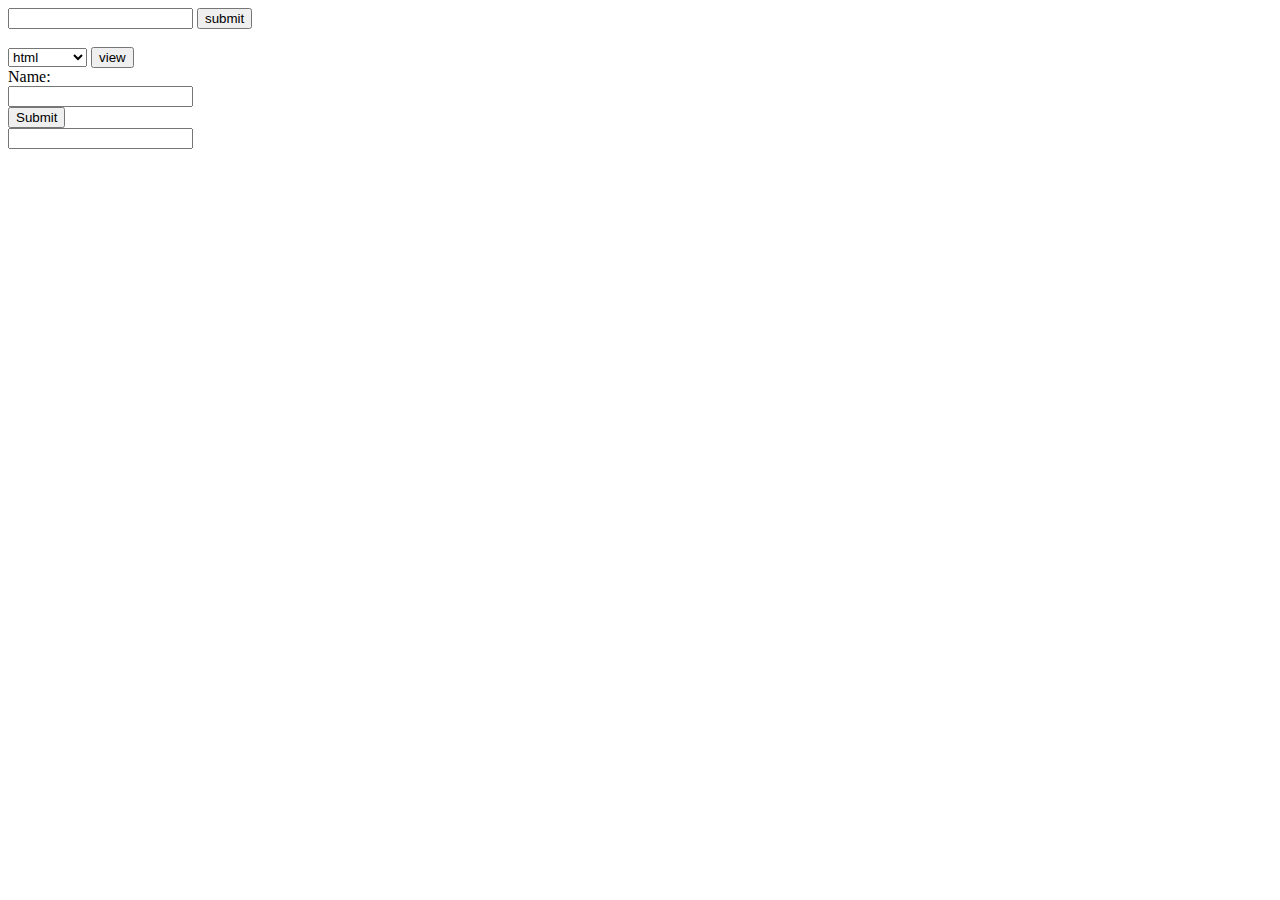
<file: index.html>
<!DOCTYPE html>
<html lang="en">
  <head>
    <meta charset="UTF-8" />
    <meta http-equiv="X-UA-Compatible" content="IE=edge" />
    <meta name="viewport" content="width=device-width, initial-scale=1.0" />
    <title>Document</title>
   
    </style>
  </head>
  <body>
   
<form>
  <input type="text" id="sub"/>
  <button onclick="myForm()">submit</button>

</form><br>

<select name="" id="testIt">
  <option value="">html</option>
  <option value="">css</option>
  <option value="">javascript</option>
  <option value="">bootstrap</option>

</select>
<button onclick="sel()">view</button>

  <form onsubmit="myForm()">
    <label>Name:</label><br>
    <input type="text" id="xy"><br>
   
    <button >Submit</button>
  </form>

<input type="number"/>

    <script>

    //   function xyz(){
    //       // e.preventDefault();
    //    var ky = document.getElementById('xy').value;
    //   alert("this is working fine" + ky);
    //  }
      function myForm(){
        e.preventDefault();
        var x= document.getElementById('xy').value;
        alert("this is working fine" + x)

      }

      // function sel(){
      //   var Courses = document.getElementById('testIt')
      //   var display = Courses.options[Courses.selectedIndex].text;
      //   alert("you selected: " + display)
        
      // }



     
    </script>
  </body>
</html>
</file>
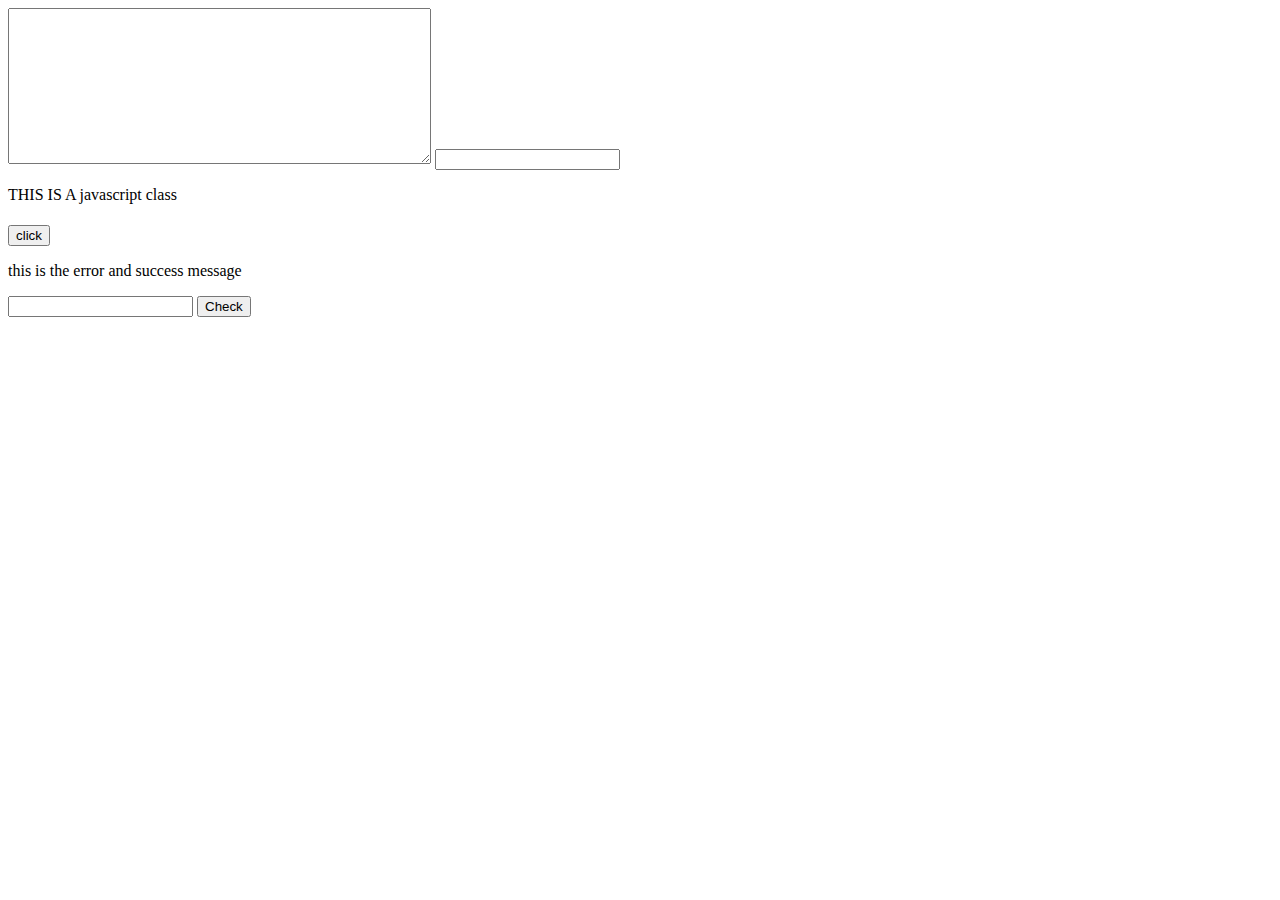
<file: DOM.html>
<!DOCTYPE html>
<html lang="en">
  <head>
    <meta charset="UTF-8" />
    <meta http-equiv="X-UA-Compatible" content="IE=edge" />
    <meta name="viewport" content="width=device-width, initial-scale=1.0" />
    <title>Dom</title>
  </head>
  <body>
    <!-- <p id="page">this is a p tag</p>
    <h6 class="hell">hello world</h6>
    <h6 class="hell">hello world</h6>
    <div>
      <span id="sp">this is a span tag</span>
    </div>

    <label id="lb">my name is Anthony</label>
    <button
      style="padding: 10px"
      id="togo"
      onclick="clickme()"
      onmouseover="mm()"
      onmouseout="md()"
    >
      to go
    </button> -->

    <textarea cols="50" rows="10" id="display"></textarea>
    <input type="text" id="ty" onkeyup="typing()" />
    <!-- <button>submit</button> -->
    <p id="taggs">THIS IS A javascript class</p>
    <h1 id="hh"></h1>
    <button id="btn" onclick="runnow()">click</button>

    <p id="returnText">this is the error and success message</p>
    <input type="number" id="input_number" />
    <button id="check" onclick="checkme()">Check</button>

    <script>
      function runnow() {
        var x = document.getElementById("taggs").innerHTML;
        document.getElementById("hh").innerHTML = x;
      }

      // var age = 18

      function checkme() {
        var age = document.getElementById("input_number").value;
        if (age < 20) {
          document.getElementById("returnText").innerHTML =
            "<p style='color:red'>you are too young</p>";
        } else if (age > 50) {
          document.getElementById("returnText").innerHTML =
            "<p style='color:green'>you are too old</p>";
        } else {
          document.getElementById("returnText").innerHTML =
            "<p style='color:blue'>you are an adult</p>";
        }
      }

      // document.getElementById("ty").addEventListener("input", runinput);

      // function runinput() {
      //   var xy = document.getElementById("ty").value;
      //   document.getElementById("display").innerText = xy;
      // }

      // function typing() {
      //   var xy = document.getElementById("ty").value;
      //   document.getElementById("display").innerText = xy;
      // }

      // function xyz() {
      //   var x = document.getElementById("taggs").innerHTML;
      //   document.getElementById("hh").innerText = x;
      // }

      // USING EVEN LISTENER

      // document.getElementById("btn").addEventListener("mouseover", function () {
      //   alert("welcome to Nigeria");
      // });
      // document.getElementById("btn").addEventListener("mouseover", xyz);
      // function xyz() {
      //   alert("welcome to Nigeria");
      // }

      // function clicknow(id) {
      //   var y = id.children;
      //   y[0].innerHTML = "this is not working fine";
      // }

      // function clickme() {
      //   document.getElementById("togo").innerHTML = "clicked";
      // }
      // function mm() {
      //   document.getElementById("togo").style.color = "green";
      // }
      // function md() {
      //   document.getElementById("togo").style.color = "black";
      // }

      //   document.getElementById("togo").style.color = "blue";
      //   document.getElementById("page").innerHTML =
      //     "<h1 style='color:red'>this is a javascript class</h1>";
      //   document.getElementsByClassName("hell")[1].innerHTML = "this is good";
      //   document.getElementsByTagName("p")[0].innerHTML =
      //     "<h1 style='color:yellow'>my name is Samson</h1>";

      //   document.querySelector(".hell").innerHTML =
      //     "this is a parent and child test";

      //   var nam = document.getElementById("lb").innerHTML;
      //   alert(nam);
    </script>
  </body>
</html>
</file>
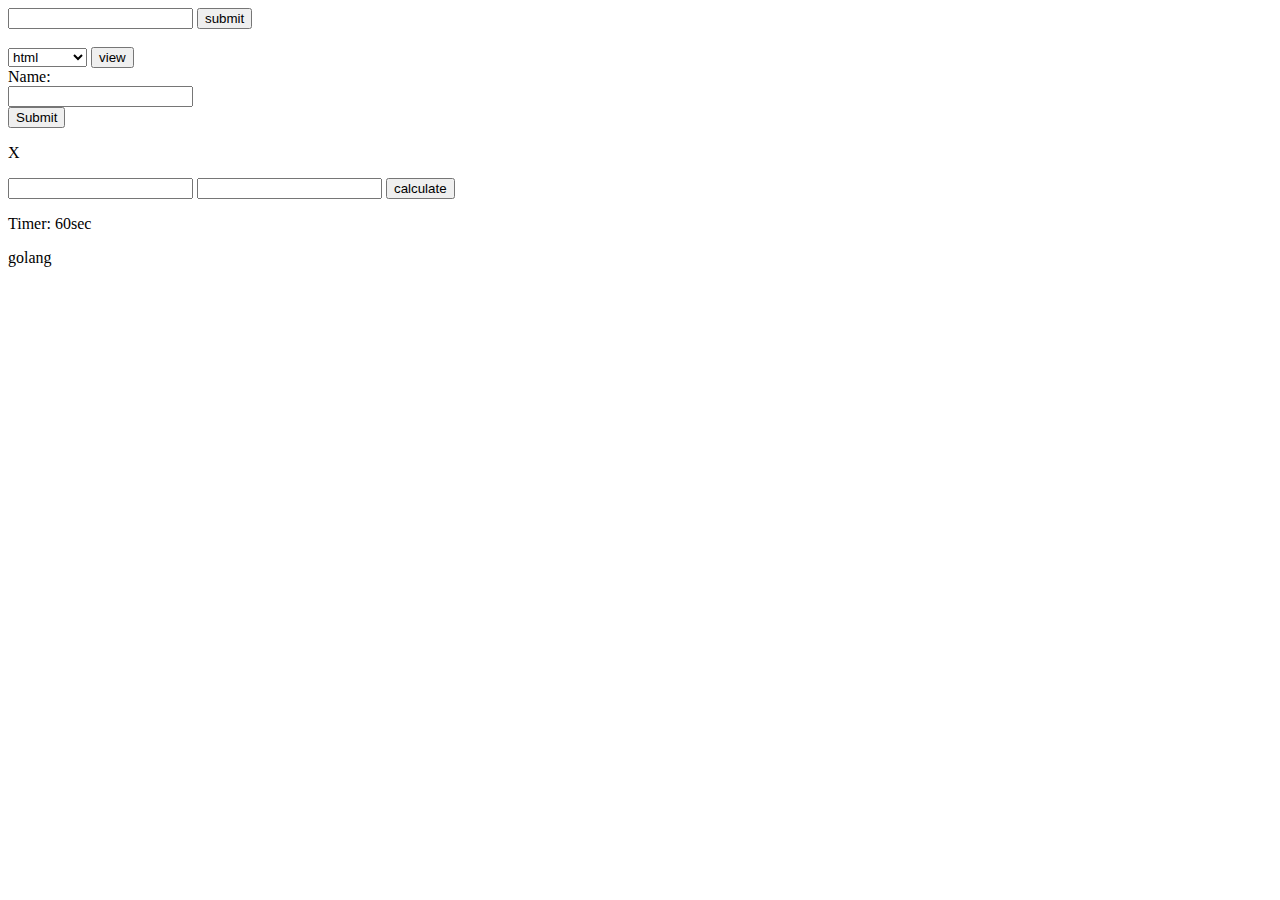
<file: form.html>
<!DOCTYPE html>
<html lang="en">
  <head>
    <meta charset="UTF-8" />
    <meta http-equiv="X-UA-Compatible" content="IE=edge" />
    <meta name="viewport" content="width=device-width, initial-scale=1.0" />
    <title>Document</title>
   
    </style>
  </head>
  <body>
   
<form>
  <input type="text" id="sub"/>
  <button onclick="myForm()">submit</button>

</form><br>

<select name="" id="testIt">
  <option value="">html</option>
  <option value="">css</option>
  <option value="">javascript</option>
  <option value="">bootstrap</option>

</select>
<button onclick="sel()">view</button>

  <form onsubmit="xyz()">
    <label>Name:</label><br>
    <input type="text" id="xy"><br>
   
    <button>Submit</button>
  </form>
<div><p id="num1"></p><span>X</span><p id="num2"></p></div>
<p id="answer"></p>

<input type="text" id="x"/>
<input type="text" id="y"/>
<button onclick="cal()">calculate</button>
<p>Timer: <span id="timer">60</span>sec</p>
    <script>
   
var x = 60

 var y= setInterval(function(){
   document.getElementById('timer').innerHTML=--x;
   if(x==50){
     clearInterval(y)

   }
}, 1000)

      function xyz(){
          e.preventDefault();
       var ky = document.getElementById('xy').value;
      alert("this is working fine" + ky);
     }
      // function myForm(){
      //   var x= document.getElementById('sub').value;
      //   alert(x)

      // }

      // function sel(){
      //   var Courses = document.getElementById('testIt')
      //   var display = Courses.options[Courses.selectedIndex].text;
      //   alert("you selected: " + display)
        
      // }
       Math.floor(Math.random()*20)+10

    var courses = ['html', 'javascript', 'python', 'c#', 'c++', 'Ruby', 'golang']
   
    var randomNum = Math.floor(Math.random()*courses.length)
    document.write(courses[randomNum])


     
    </script>
  </body>
</html>
</file>
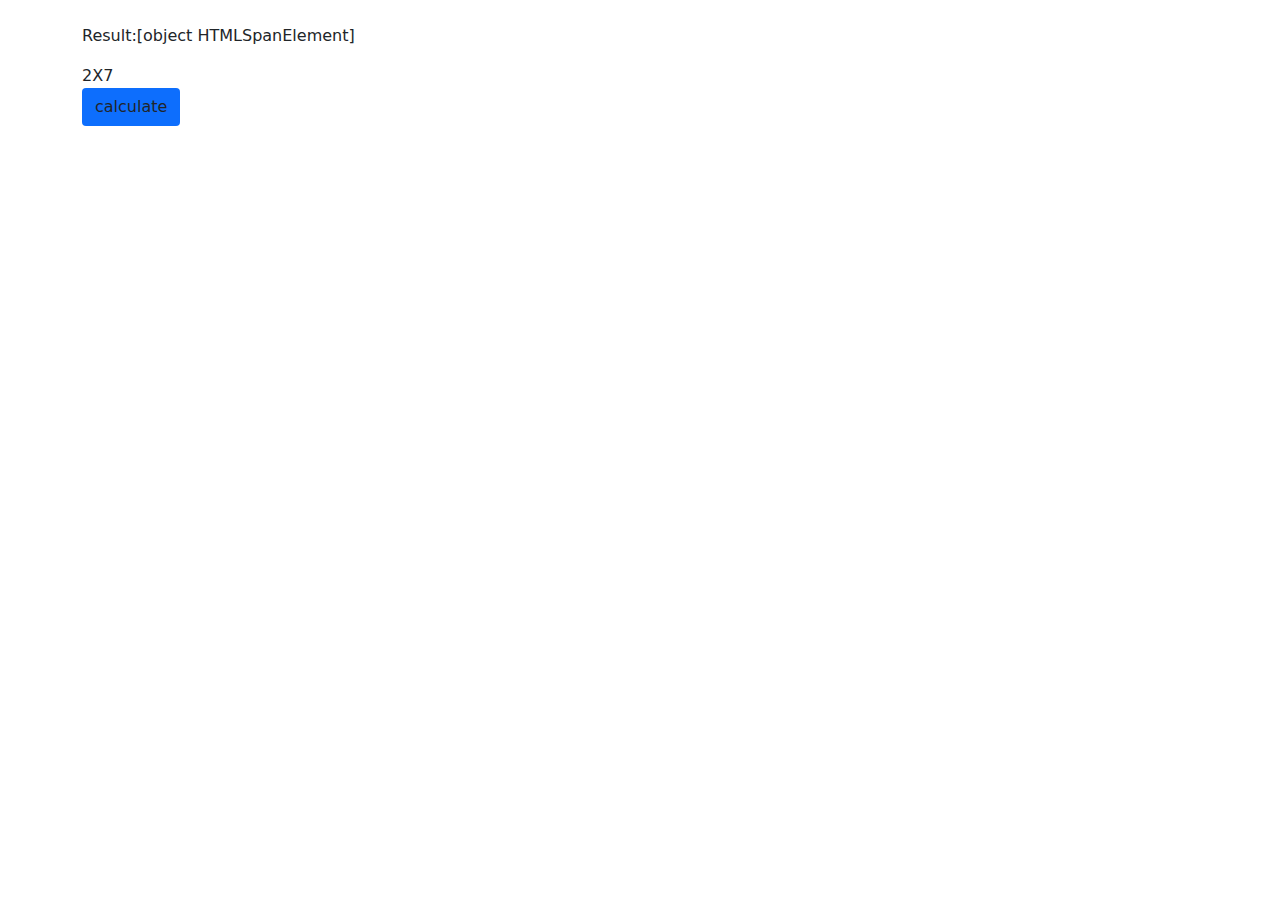
<file: MathGame.html>
<!DOCTYPE html>
<html lang="en">
  <head>
    <meta charset="UTF-8" />
    <meta http-equiv="X-UA-Compatible" content="IE=edge" />
    <meta name="viewport" content="width=device-width, initial-scale=1.0" />
    <link rel="stylesheet" href="css/bootstrap.min.css" />
    <link rel="stylesheet" href="js/bootstrap.min.js" />

    <title>Math Game</title>
  </head>
  <body>
    <!-- <p id="result">result</p>
    <input type="number" id="num" />
    <input type="number" id="numm" />
    <button onclick="calculate()">result</button> -->
    <div class="container mt-4">
      <p>Result:<span id="result">0</span></p>
      <span id="num1">2</span><span>X</span><span id="num2">7</span><br />
      <button id="cal" onclick="multiplyTable()" class="btn bg-primary">
        calculate
      </button>
    </div>

    <script>
      // function multiplyTable() {
      // start()
      // }
      // function start() {
      //   var xy = setInterval(function () {
      //     var num1 = Math.floor(Math.random() * 10) + 1;
      //     var num2 = 20 + Math.floor(Math.random() * 20);
      //     var x = (document.getElementById("num1").innerHTML = num1);
      //     var y = (document.getElementById("num2").innerHTML = num2);
      //     result = x * y;
      //     document.getElementById("result").innerHTML = result;
      //   }, 3000);
      // }
      // function start() {

      //     var num1 = Math.floor(Math.random() * 10) + 1;
      //     var num2 = 20 + Math.floor(Math.random() * 20);
      //     var x = (document.getElementById("num1").innerHTML = num1);
      //     var y = (document.getElementById("num2").innerHTML = num2);
      //     result = x * y;
      //     return result;

      // }

      setInterval(function () {});

      document.getElementById("result").innerHTML = result;

      // function calculate() {
      //   var x = document.getElementById("num").value;
      //   var y = document.getElementById("numm").value;
      //   totalnumber = x * y;
      //   document.getElementById("result").innerHTML = totalnumber;
      // }
    </script>
  </body>
</html>
</file>
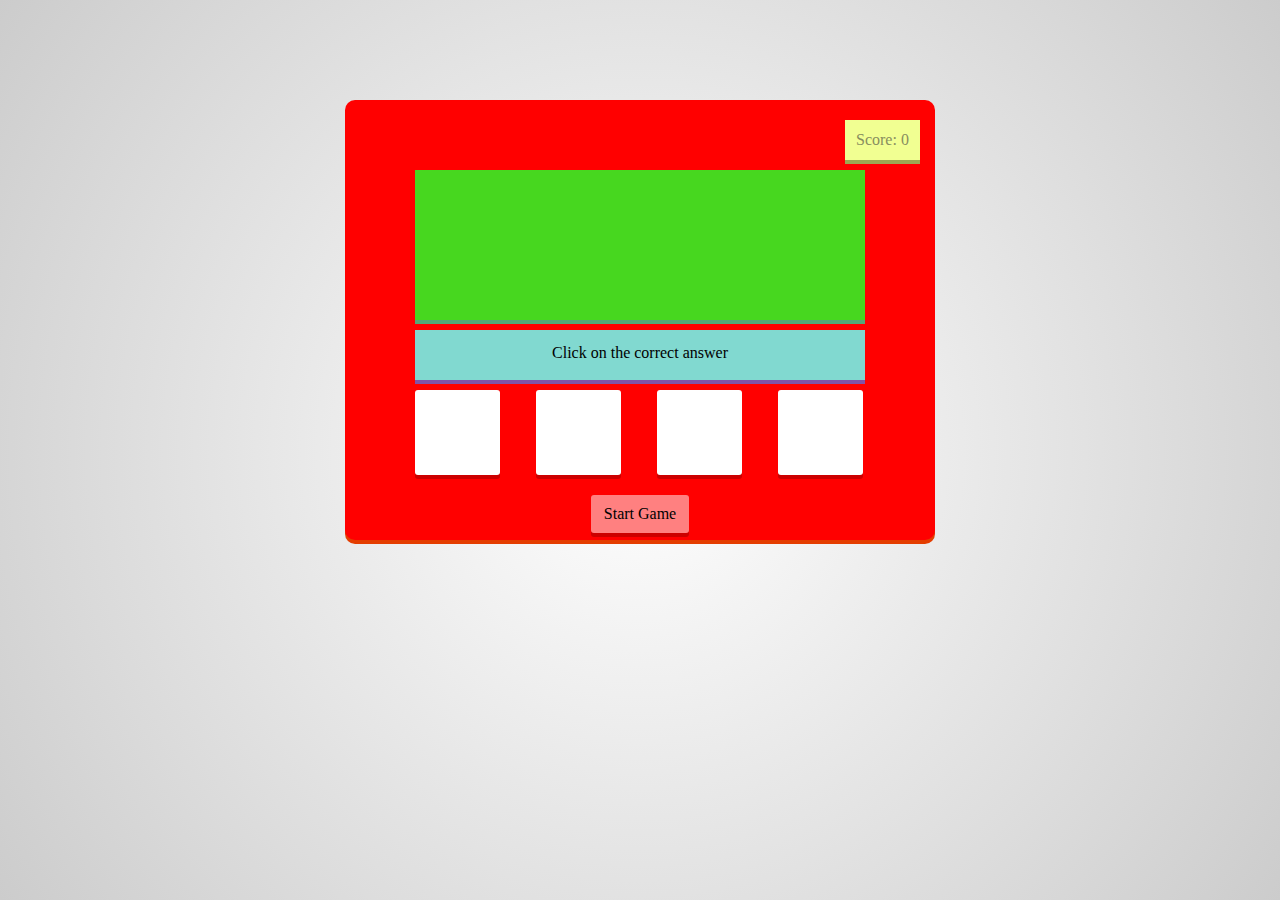
<file: mathsGame.html>
<!DOCTYPE html>
<html lang="en">
  <head>
    <meta charset="utf-8" />
    <meta
      name="viewport"
      content="width=device-width, initial-scale=1, user-scalable=yes"
    />
    <link rel="stylesheet" href="css/style.css" />
    <title>Maths Game</title>
  </head>

  <body>
    <div id="container">
      <div id="score">Score: <span id="scorevalue">0</span></div>
      <div id="correct">Correct</div>
      <div id="wrong">Try again</div>
      <div id="question"></div>
      <div id="instruction">Click on the correct answer</div>
      <div id="choices">
        <div id="box1" class="box"></div>
        <div id="box2" class="box"></div>
        <div id="box3" class="box"></div>
        <div id="box4" class="box"></div>
      </div>
      <div id="startreset">Start Game</div>
      <div id="timeremaining">
        Time remaining: <span id="timeremainingvalue">60</span> sec
      </div>
      <div id="gameOver"></div>
    </div>
    <script src="js/javscript.js"></script>
  </body>
</html>
</file>
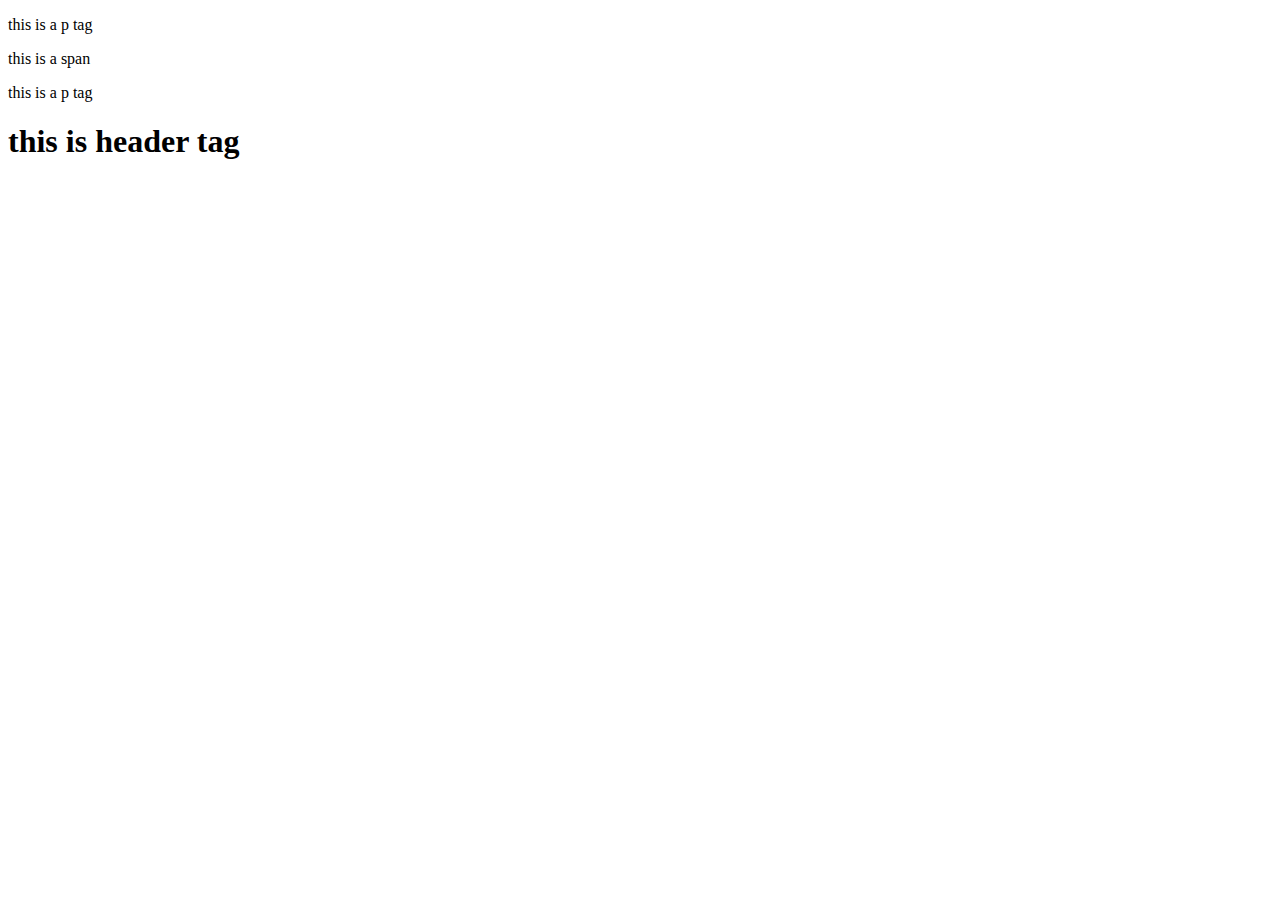
<file: practice.html>
<!DOCTYPE html>
<html lang="en">
  <head>
    <meta charset="UTF-8" />
    <meta http-equiv="X-UA-Compatible" content="IE=edge" />
    <meta name="viewport" content="width=device-width, initial-scale=1.0" />
    <title>Practice</title>
  </head>
  <body>
    <p onmouseover="myFunction(this)" id="ptag">this is a p tag</p>
    <div onclick="xyz(this)" >
      <span>this is a span</span>
      <p>this is a p tag</p>
      <h1>this is header tag</h1>
    </div>
  </body>
  <script>
    function myFunction(xy) {
      xy.innerHTML = "THIS IS WORKING";
    }

    function xyz(id) {
      var x = id.children;
      x[1].innerHTML = "this is a parent test";
       x[0].innerHTML = "this is a parent test";
        x[2].innerHTML = "this is a parent test";
    }
   
  </script>
</html>
</file>
<file: css/style.css>
/*styling.css*/
html {
    height: 100%;
    background: radial-gradient(circle, #fff, #ccc);
    background: -webkit-radial-gradient(circle, #fff, #ccc);
    background: -o-radial-gradient(circle, #fff, #ccc);
    background: -moz-radial-gradient(circle, #fff, #ccc);
}

#container {
    height: 400px;
    width: 550px;
    background-color: red;
    margin: 100px auto;
    padding: 20px;
    border-radius: 10px;
    box-shadow: 0px 4px 0px 0px #e44400;
    -moz-box-shadow: 0px 4px 0px 0px #e44400;
    -webkit-box-shadow: 0px 4px 0px 0px #e43d00;
    /*        box-shadow: [horizontal offset] [vertical offset] [blur radius] [optional spread radius] [color]*/
    position: relative;
}

#score {
    background-color: #F1FF92;
    color: #888E5F;
    padding: 11px;
    position: absolute;
    left: 500px;
    box-shadow: 0px 4px 0px #9da853;
    -moz-box-shadow: 0px 4px 0px #9da853;
    -webkit-box-shadow: 0px 4px 0px #9da853;
}

#correct {
    position: absolute;
    left: 260px;
    background-color: #42e252;
    color: white;
    padding: 11px;
    display: none;
}

#wrong {
    position: absolute;
    left: 250px;
    background-color: #de401a;
    color: white;
    padding: 11px;
    display: none;
}

#question {
    width: 450px;
    height: 150px;
    margin: 50px auto 10px auto;
    background-color: #47d71f;
    box-shadow: 0px 4px #74a853;
    -moz-box-shadow: 0px 4px #53a880;
    -webkit-box-shadow: 0px 4px #53a878;
    font-size: 100px;
    text-align: center;
    font-family: cursive, sans-serif;
    color: black;
}

#instruction {
    width: 450px;
    height: 50px;
    background-color: #81d9d0;
    margin: 10px auto;
    text-align: center;
    line-height: 45px;
    box-shadow: 0px 4px #8153a8;
    -moz-box-shadow: 0px 4px #8153a8;
    -webkit-box-shadow: 0px 4px #8153a8;
}

#choices {
    width: 450px;
    height: 100px;
    margin: 5px auto;
}

.box {
    width: 85px;
    height: 85px;
    background-color: white;
    float: left;
    margin-right: 36px;
    border-radius: 3px;
    cursor: pointer;
    box-shadow: 0px 4px rgba(0, 0, 0, 0.2);
    -moz-box-shadow: 0px 4px rgba(0, 0, 0, 0.2);
    -webkit-box-shadow: 0px 4px rgba(0, 0, 0, 0.2);
    text-align: center;
    line-height: 80px;
    position: relative;
    transition: all 0.2s;
    -webkit-transition: all 0.2s;
    -moz-transition: all 0.2s;
    -o-transition: all 0.2s;
    -ms-transition: all 0.2s;
}

.box:hover,
#startreset:hover {
    /*    background-color: #9C89F6;*/
    /*    color: white;*/
    /*    box-shadow: 0px 4px #6b54d3;*/
    /*    -moz-box-shadow: 0px 4px #6b54d3;*/
    /*    -webkit-box-shadow: 0px 4px #6b54d3;*/
}

.box:active,
#startreset:active {
    background-color: #9C89F6;
    color: white;
    box-shadow: 0px 0px #6b54d3;
    -moz-box-shadow: 0px 0px #6b54d3;
    -webkit-box-shadow: 0px 0px #6b54d3;
    top: 4px;
}

#box4 {
    margin-right: 0;
}

#startreset {
    width: 78px;
    padding: 10px;
    background-color: rgba(255, 255, 255, 0.5);
    margin: 0 auto;
    border-radius: 3px;
    cursor: pointer;
    box-shadow: 0px 4px rgba(0, 0, 0, 0.2);
    -moz-box-shadow: 0px 4px rgba(0, 0, 0, 0.2);
    -webkit-box-shadow: 0px 4px rgba(0, 0, 0, 0.2);
    text-align: center;
    position: relative;
    transition: all 0.2s;
    -webkit-transition: all 0.2s;
    -moz-transition: all 0.2s;
    -o-transition: all 0.2s;
    -ms-transition: all 0.2s;
}

#timeremaining {
    width: 152px;
    padding: 10px;
    position: absolute;
    top: 395px;
    left: 400px;
    background-color: rgba(181, 235, 36, 0.8);
    border-radius: 3px;
    box-shadow: 0px 4px rgba(0, 0, 0, 0.2);
    -moz-box-shadow: 0px 4px rgba(0, 0, 0, 0.2);
    -webkit-box-shadow: 0px 4px rgba(0, 0, 0, 0.2);
    /*    visibility: hidden;*/
    display: none;
}

#gameOver {
    height: 200px;
    width: 500px;
    background: linear-gradient(#F3CA6B, #F3706C);
    background: -webkit-linear-gradient(#F3CA6B, #F3706C);
    background: -o-linear-gradient(#F3CA6B, #F3706C);
    background: -moz-linear-gradient(#F3CA6B, #F3706C);
    color: white;
    font-size: 2.5em;
    text-align: center;
    text-transform: uppercase;
    position: absolute;
    top: 100px;
    left: 45px;
    z-index: 2;
    display: none;

}
</file>
